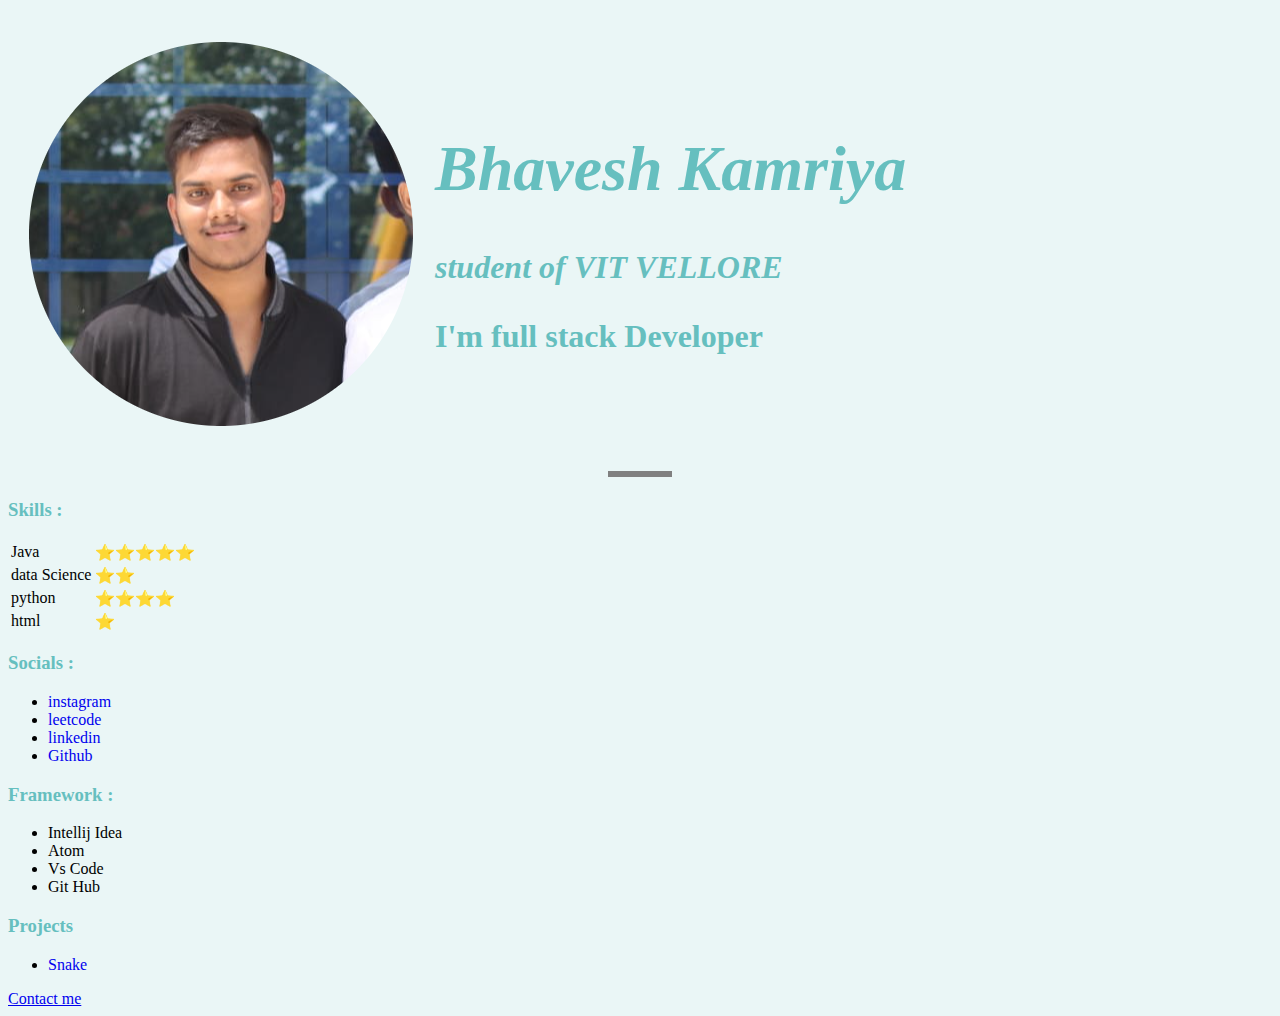
<file: index.html>
<!DOCTYPE html>
<html lang="en" dir="ltr">
<h1
<meta charset="utf-8h" />
<title>bhavesh_xyz</title>

  <head>
    <meta charset="utf-8">
    <title>Bhavesh Kamriya</title>
    <link rel="stylesheet" href="css/styles.css">
  
</head>
  <body>
    <table cellspacing="20">
      <tr>
        <td><img src="images/crop.png" alt="Bhavesh Profile pic"></td>
        <td>  <h1> <em>Bhavesh Kamriya</em> </h1>
          <p>
            <em>
              <strong>student of VIT VELLORE</strong>
            </em>
          </p>
          <p>I'm full stack Developer </p>
</td>
      </tr>
    </table>
    <hr size="3" noshade />

    <h3>Skills : </h3>
    <table>
      <tr>
        <td>Java</td>
        <td>⭐⭐⭐⭐⭐</td>
      </tr>
      <tr>
        <td>data Science </td>
        <td>⭐⭐</td>
      </tr>
      <tr>
        <td>python</td>
        <td>⭐⭐⭐⭐</td>
      </tr>
      <tr>
        <td>html</td>
        <td>⭐</td>
      </tr>
    </table>

    <h3>Socials : </h3>
    <ul>
      <li><a href="https://www.instagram.com/bhavesh_xyz/" style="text-decoration: none;">instagram</a></li>
      <li><a href="https://leetcode.com/bhavesh_xyz/" style="text-decoration: none;">leetcode</a></li>
      <li><a href="https://www.linkedin.com/in/bhavesh-kamriya-0b5186218/" style="text-decoration: none;">linkedin</a></li>
      <li><a href="https://github.com/bhavesh070" style="text-decoration: none;">Github</a></li>
    </ul>

        <h3>Framework :  </h3>
        <ul>
          <li>Intellij Idea</li>
          <li>Atom</li>
          <li>Vs Code</li>
          <li>Git Hub</li>
        </ul>


        <h3>Projects</h3>
        <ul>
          <li> <a href="https://bhavesh070.me/Snake/" style="text-decoration: none;">Snake</a></li>
        </ul>





    <a href="Contact me.html">Contact me</a>


  </body>
</html>
</file>
<file: css/styles.css>
body{
  Background-color:#EAF6F6;
}
hr{
  border-style: none;
  border-top-style: dotted;
  border-color: grey;
  border-width: 5px;
  width: 5%;
}
h1{
  color: #66BFBF;
}
h3{
  color: #66BFBF;
}
/*
img{
  background-color: red;
}
*/
</file>
